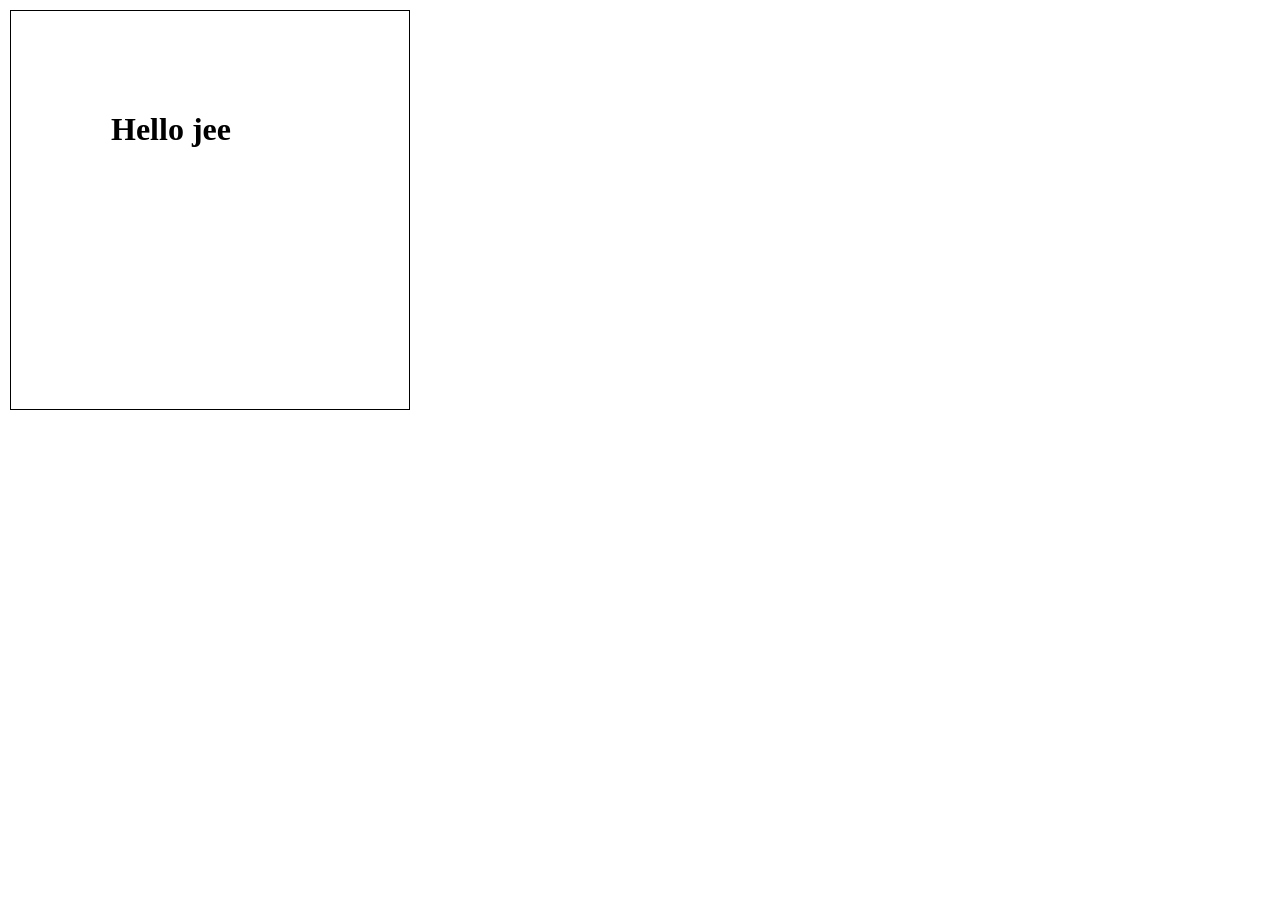
<file: CSS/index.html>
<!DOCTYPE html>
<html lang="en">

  <head>
    <meta charset="UTF-8">
    <meta name="viewport" content="width=device-width, initial-scale=1.0">
    <title>Css Css</title>


    <style>
      * {
        box-sizing: border-box;
        padding: 0;
        margin: 0;
      }

      body {
        padding: 10px;
      }

      .bx {
        height: 400px;
        width: 400px;
        border: 1px solid black;
        background-image: url('https://images.unsplash.com/photo-1749936336802-29c1d8fd40a4?w=600&auto=format&fit=crop&q=60&ixlib=rb-4.1.0&ixid=M3wxMjA3fDB8MHxmZWF0dXJlZC1waG90b3MtZmVlZHwyM3x8fGVufDB8fHx8fA%3D%3D');
        background-repeat: no-repeat;
        background-size: cover;
        background-position: right 35% bottom 15%;
        padding: 100px;


      }

      .c-bx {
        backdrop-filter: blur(120px);
      }
    </style>

  </head>

  <body>

    <div class="bx">

      <div class="c-bx">
        <h1>Hello jee</h1>
      </div>

    </div>





    </div>


  </body>

</html>
</file>
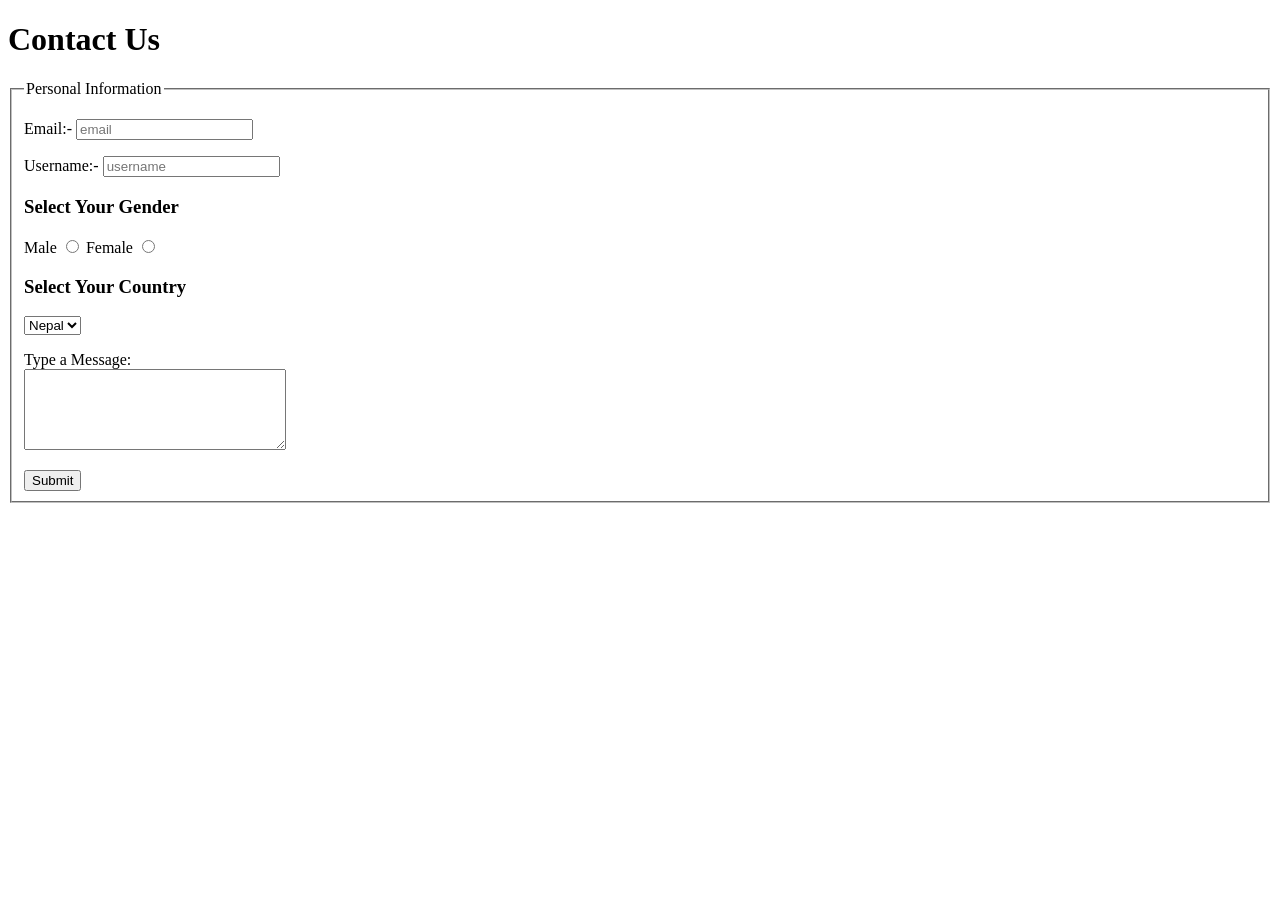
<file: contact.html>
<!DOCTYPE html>
<html lang="en">

  <head>
    <meta charset="UTF-8">
    <meta name="viewport" content="width=device-width, initial-scale=1.0">
    <title>Contact Us</title>
  </head>

  <body>

    <h1>Contact Us</h1>


    <fieldset>
      <legend>Personal Information</legend>
      <form action="mailto:roheetchi@gmail.com" method="POST" enctype="text/plain">


        <p>
          <label for="email">Email:-</label>
          <input type="email" id="email" name="email" placeholder="email">
        </p>



        <p>
          <label for="username">Username:-</label>
          <input type="text" id="username" name="username" placeholder="username">
        </p>

        <p>
        <h3>Select Your Gender</h3>
        <label for="male">Male</label>
        <input type="radio" value="male" id="male" name="gender">
        <label for="female">Female</label>
        <input type="radio" value="female" id="female" name="gender">
        </p>


        <p>
        <h3>Select Your Country</h3>
        <!-- <label for="country">Select</label> -->
        <select name="country" id="country">
          <option value="nepal">Nepal</option>
          <option value="india">India</option>
          <option value="china">China</option>
        </select>
        </p>

        <p>
          <label for="desc">Type a Message:</label>
          <br>
          <textarea name="description" id="desc" rows="5" cols="30"></textarea>
        </p>



        <button type="submit">Submit</button>


      </form>
    </fieldset>



  </body>

</html>
</file>
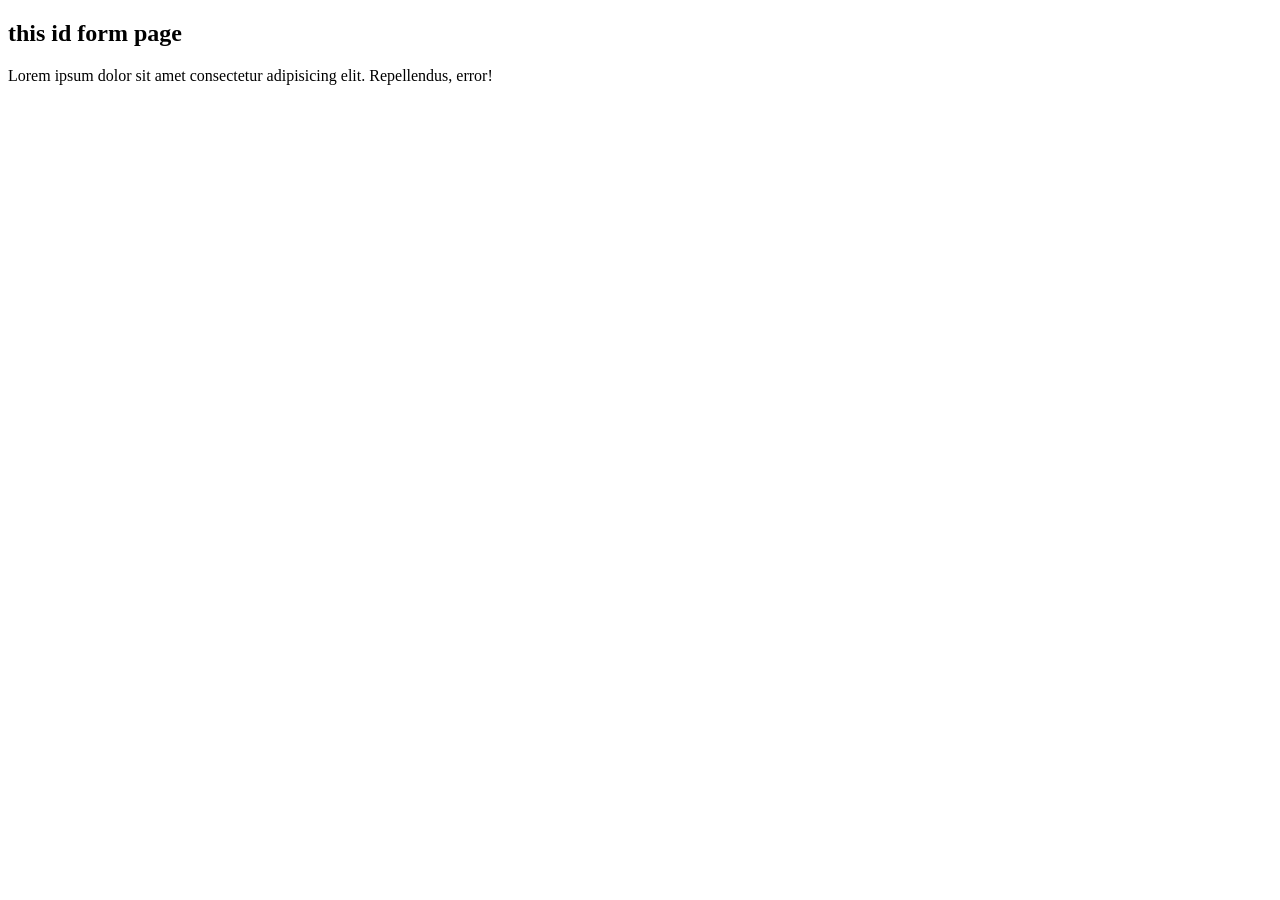
<file: form.html>
<!DOCTYPE html>
<html lang="en">
  <head>
    <meta charset="UTF-8" />
    <meta name="viewport" content="width=device-width, initial-scale=1.0" />
    <title>formlist</title>
  </head>
  <body>
    <h2>this id form page</h2>
    <p>
      Lorem ipsum dolor sit amet consectetur adipisicing elit. Repellendus,
      error!
    </p>
  </body>
</html>
</file>
